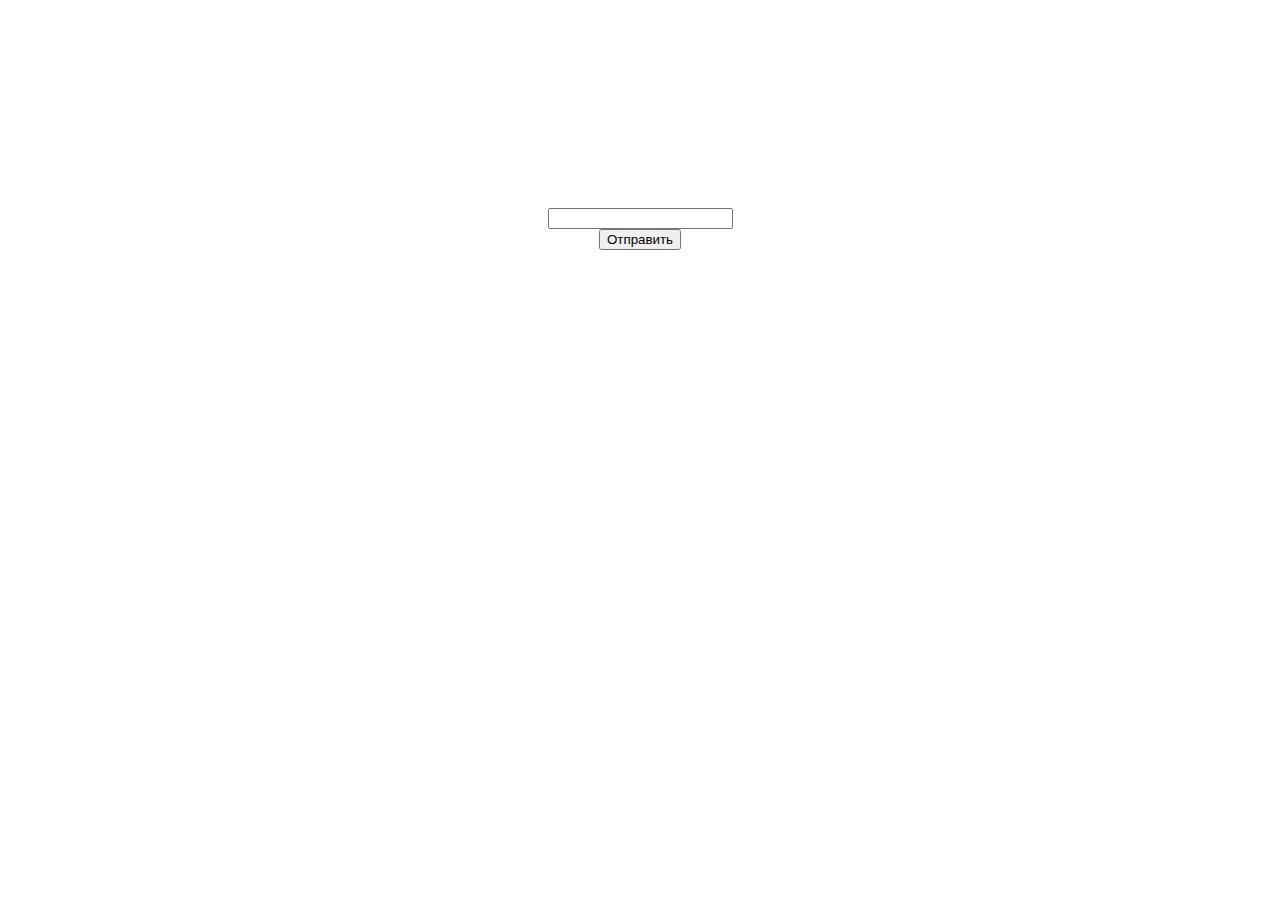
<file: 3/index.html>
<!DOCTYPE html>
<html lang="en">
<head>
    <meta charset="UTF-8">
    <meta http-equiv="X-UA-Compatible" content="IE=edge">
    <meta name="viewport" content="width=device-width, initial-scale=1.0">
    <title>Document</title>
    <link rel="stylesheet" href="style.css">
</head>
<body>
    <div class="container">
        <input type="number" class="input">
        <button class="btn">Отправить</button>
        <p class="p"></p>
    </div>
    <div class="custom_div"></div>
    <script src="3.js"></script>
</body>
</html>
</file>
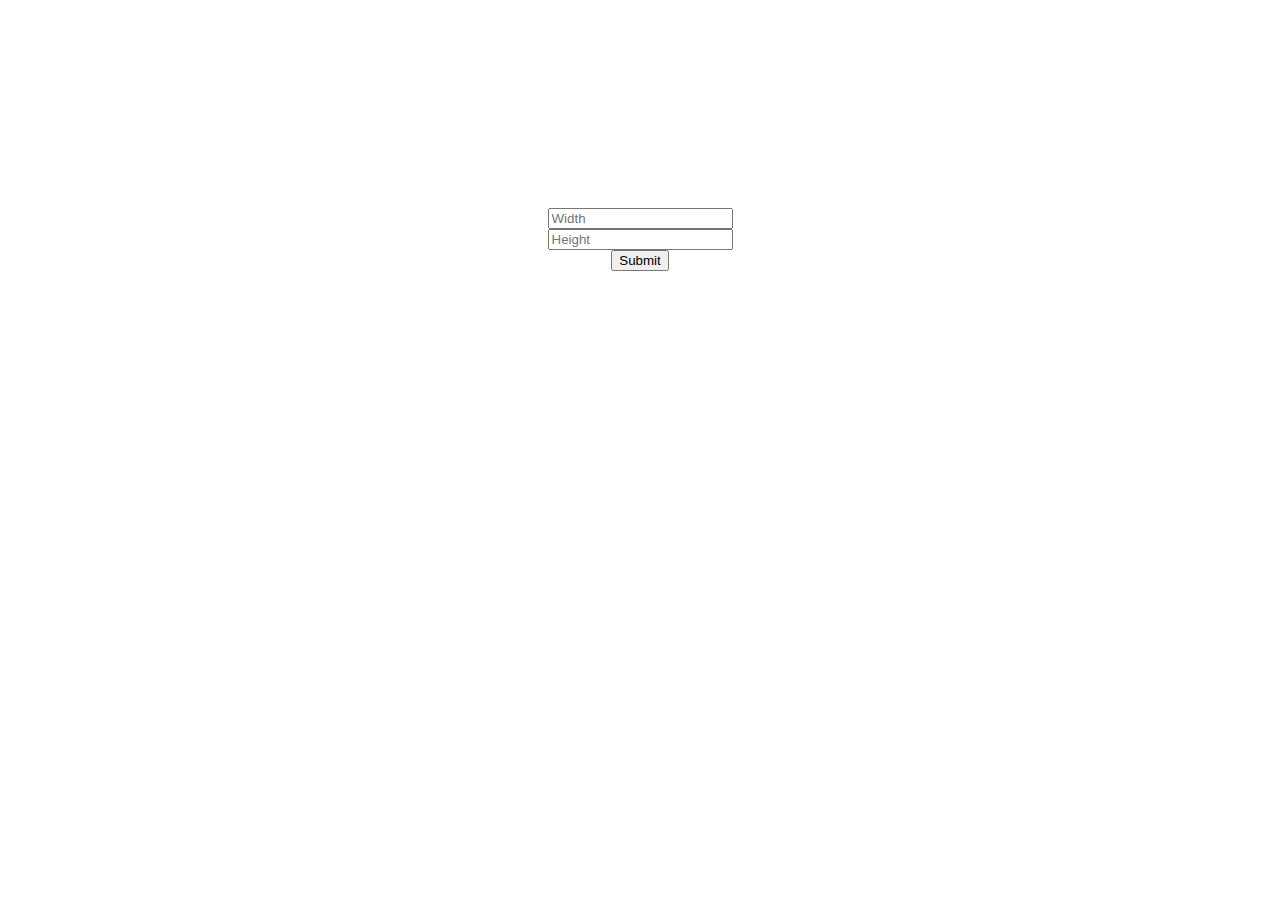
<file: 4/index.html>
<!DOCTYPE html>
<html lang="en">
<head>
    <meta charset="UTF-8">
    <meta http-equiv="X-UA-Compatible" content="IE=edge">
    <meta name="viewport" content="width=device-width, initial-scale=1.0">
    <title>Document</title>
    <link rel="stylesheet" href="style.css">
</head>
<body>
    <div class="container">
        <input type="text" class="inputFirst" placeholder="Width">
        <input type="text" class="inputSecond" placeholder="Height">
        <button class="btn" type="submit">Submit</button>
        <p class="p"></p>
    </div>
    <div class="custom_div"></div>
    <script src="4.js"></script>
</body>
</html>
</file>
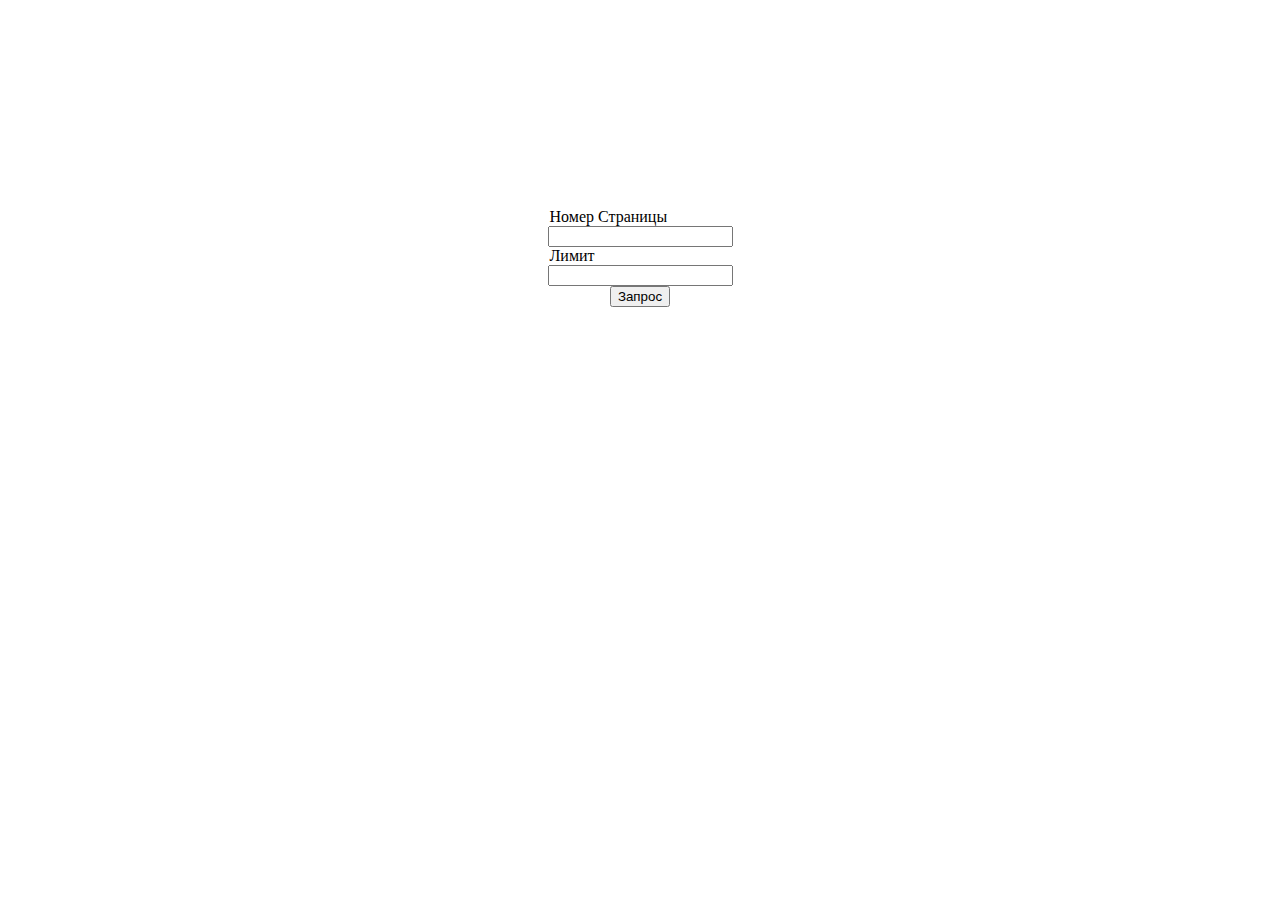
<file: 5/index.html>
<!DOCTYPE html>
<html lang="en">
<head>
    <meta charset="UTF-8">
    <meta http-equiv="X-UA-Compatible" content="IE=edge">
    <meta name="viewport" content="width=device-width, initial-scale=1.0">
    <title>Document</title>
    <link rel="stylesheet" href="style.css">
</head>
<body>
    <div class="container">
        <div class="input-container">
            <legend>Номер Страницы</legend>
            <input type="text" class="inputFirst">
        </div>
        <div class="input-container">
            <legend>Лимит </legend>
            <input type="text" class="inputSecond">
        </div>
        <button class="btn" type="submit">Запрос</button>
        <p class="p"></p>
    </div>
    <div class="custom_div"></div>
    <script src="5.js"></script>
</body>
</html>
</file>
<file: 3/style.css>
body{
    display: flex;
    flex-direction: column;
    align-items: center;
}

.container{
    display: flex;
    max-width: 500px;
    margin: 200px 0px auto;
    align-items: center;
    align-items: center;
    flex-direction: column;
}

.custom_div{
    display: flex;
    flex-direction: column;
    justify-content: center;
    align-items: center;
}

img{
    width: 50%;
    height: 50%;
}
</file>
<file: 4/style.css>
body{
    display: flex;
    flex-direction: column;
    align-items: center;
}

.container{
    display: flex;
    max-width: 500px;
    margin: 200px 0px auto;
    align-items: center;
    align-items: center;
    flex-direction: column;
}

.custom_div{
    display: flex;
    flex-direction: column;
    justify-content: center;
    align-items: center;
}
</file>
<file: 5/style.css>
body{
    display: flex;
    flex-direction: column;
    align-items: center;
}

.container{
    display: flex;
    max-width: 500px;
    margin: 200px 0px auto;
    align-items: center;
    align-items: center;
    flex-direction: column;
}

.custom_div{
    display: flex;
    flex-direction: column;
    justify-content: center;
    align-items: center;
}

img{
    width: 50%;
    height: 50%;
}
</file>
